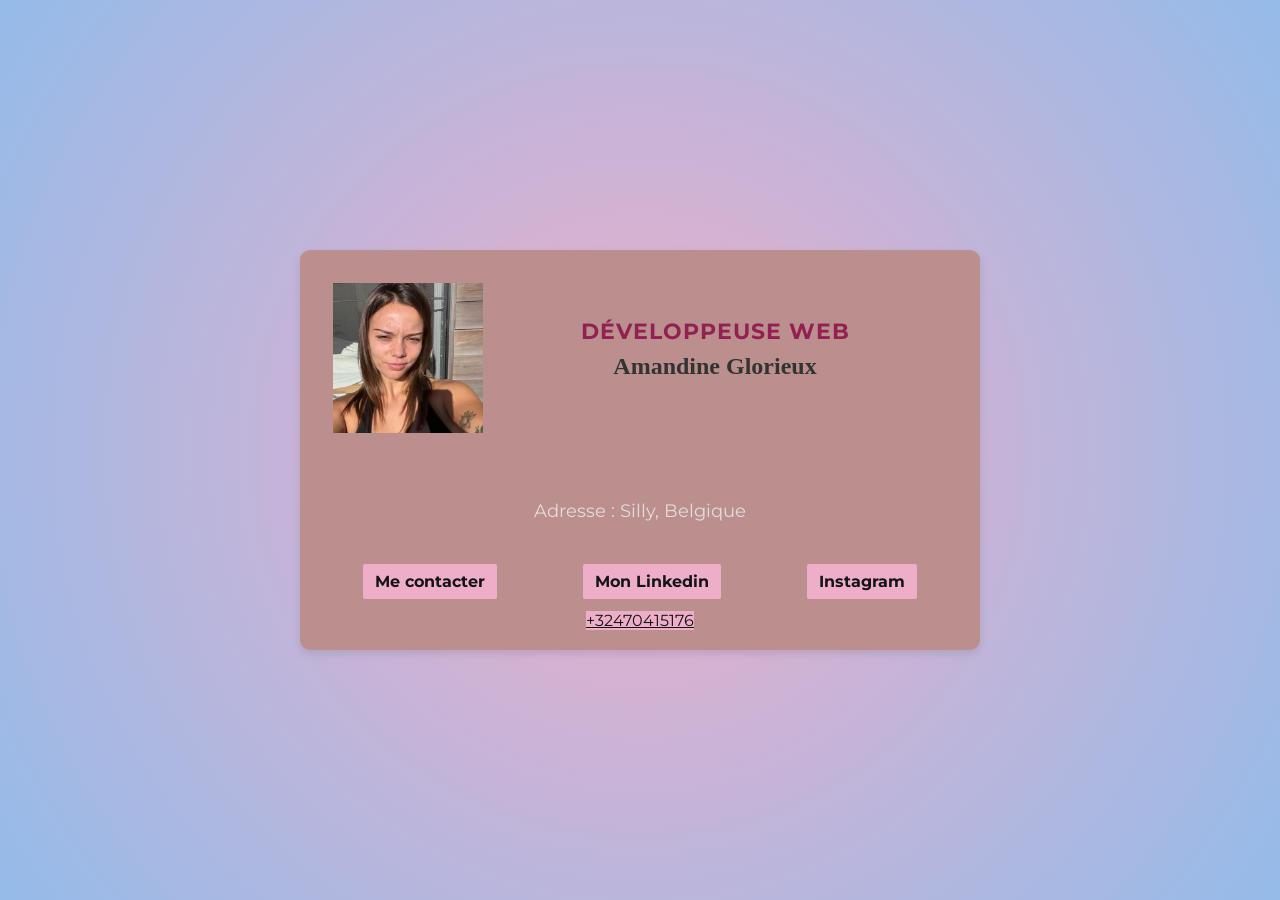
<file: index.html>
<!doctype html>
<html lang="fr">
  <head>
    <meta charset="UTF-8" />
    <meta name="viewport" content="width=device-width, initial-scale=1.0" />
    <title>Carte digitale Amandine</title>
    <link rel="preconnect" href="https://fonts.googleapis.com">
<link rel="preconnect" href="https://fonts.gstatic.com" crossorigin>
<link rel="preconnect" href="https://fonts.googleapis.com">
<link href="https://fonts.googleapis.com/css2?family=Montserrat:ital,wght@0,100..900;1,100..900&display=swap" rel="stylesheet">
    <link rel="stylesheet" href="style.css"/>
  </head>
  <body>
    <div class="container">
      <div class="digicard">
        <div class="card-header">
          <div class="photo"><img src="CardWebPhoto.jpg" alt="photo portrait Amandine"></div>
          <div class="infos">
            <div class="titre">Développeuse web</div>
            <h1>Amandine Glorieux</h1></div> </div>
        <div class="card-content">
          <p>Adresse : Silly, Belgique</p>
        </div>
        <div class="card-logo">
          <div class="logos"><a href="mailto:glorieuxamandine08@gmail.com">Me contacter</a></div>
          <div class="logos"><a href="https://www.linkedin.com/in/amandine-glorieux-9610822a0/" target="_blank" rel="noopener">Mon Linkedin</a></div>
          <div class="logos"><a href="https://www.instagram.com/seraph_angel8/" target="_blank" rel="noopener">Instagram</a></div>
        </div>
        <div class="card-footer"><a href="tel:+32470415176">+32470415176</a></div>
      </div>
    </div>
  </body>
</html>
</file>
<file: style.css>
body {
            margin: 0;
            font-family: Montserrat, sans-serif;
        }
        .container {
            background: #EEAECA;
background: radial-gradient(circle, rgba(238, 174, 202, 1) 0%, rgba(148, 187, 233, 1) 100%);
            width: 100%;
            /* prct largeur */
            min-height: 100vh;
            /* vh pour hauteur */
            display: flex;
            justify-content: center;
            align-items: center;
        }
        .digicard {
            background-color:rosybrown;
            width:50%;
            padding: 20px;
            border-radius: 10px;
            box-shadow: 0 4px 8px rgba(0, 0, 0, 0.1);
            text-align: center;
        }
        .digicard h1 {
            font-family: "Dancing Script", cursive;
            margin-top: 8px;
            font-size: 24px;
            color: #333;
        }
        .digicard p {
            margin: 5px 0 0;
            font-size: 18px;
            color: #e4dcdc;
        }
        /* .container > .digicard > div { */
        /* border: 1px solid rgb(15, 15, 15); */
        .card-header{
            display: flex;
            /* sers à mettre en ligne */
            align-items: center;
            padding:2%;
        }
        .photo{
            width: 150px;
            height: 150px;
            background-color: #ccc;
            /* border: 1px solid rgb(65, 94, 223); */
        }
        /* .titre{ */
        .card-content{
            padding: 50px;
        }
        .card-logo{
            display: flex;
            justify-content:space-around;
        }
        .logos{
            text-decoration: none 
        }
        .logos a {
            color: #141414;
            text-decoration: none;
            font-weight: bold;
            padding: 8px 12px;
            background-color: #EEAECA;
            border-radius: 2px;
        }
        .logos a:hover {
            background-color: #f56fa9;
        }
        .card-footer a{
            display: inline-block;
            background-color: #EEAECA;
            color: #141414
        }
        .card-footer a:hover{
            background-color: #f56fa9;
        }
        .photo img {
            width: 100%;
            height: 100%;
            object-fit: cover;
            /* border-radius: 50%; */
        }
        .titre {
            font-family: 'Montserrat', sans-serif;
            font-size: 22px;
            font-weight: bold;
            text-transform: uppercase;
            letter-spacing: 1px;
            color: #922052;
        }
        .card-footer {
            margin-top: 20px;
            
        }
        .infos {
            display: flex;
            flex-direction: column;
            align-items: center;
            flex: 1;
        }
        @media (max-width: 600px) {
      .digicard {
        width: 80%;}
        .card-content {
        padding: 20px;}
        .photo {
        width: 120px;}
        .card-logo{
        flex-wrap: wrap;
        gap: 30px;}
        .digicard p {
            font-size: 15px;
        }
      }
</file>
